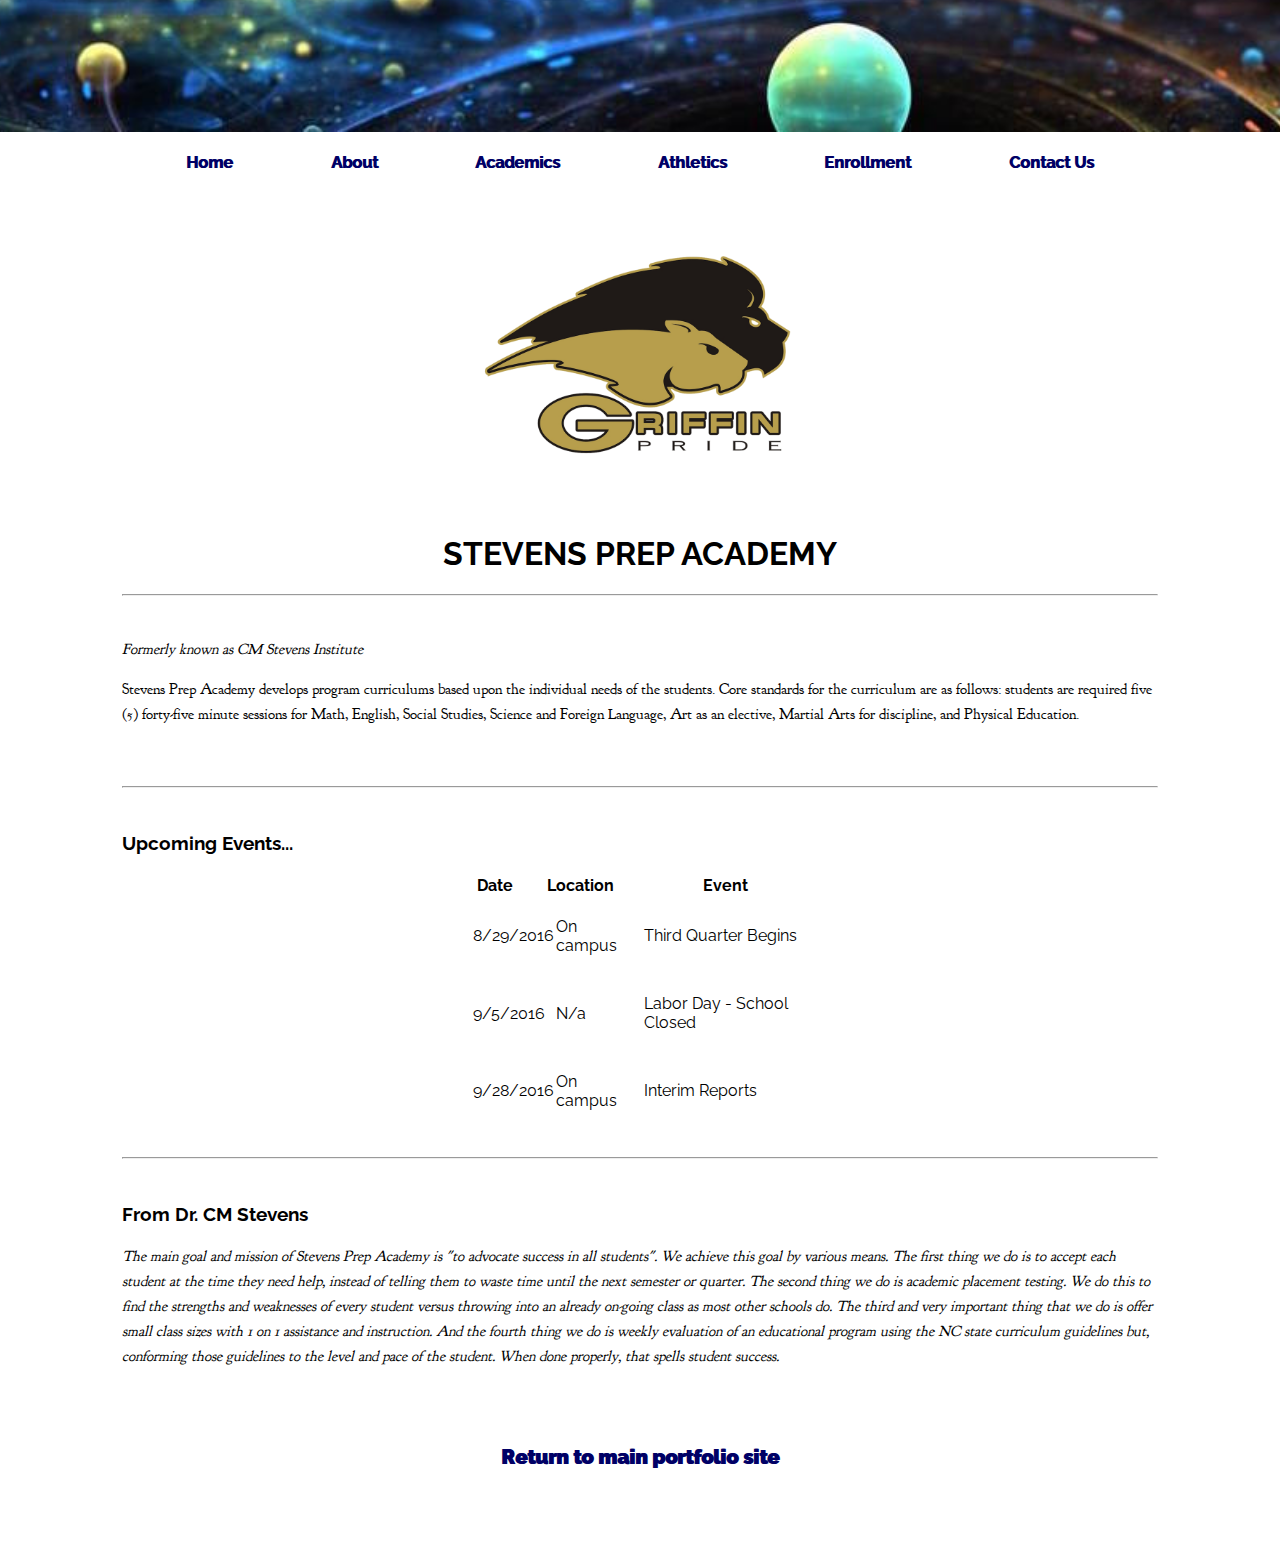
<file: index.html>
<!DOCTYPE html>
<head><link rel="stylesheet" type="text/css" href="style.css">
  <link href='http://fonts.googleapis.com/css?family=Goudy+Bookletter+1911' rel='stylesheet' type='text/css'>
<link href='http://fonts.googleapis.com/css?family=Raleway:100' rel='stylesheet'>
<script src="//ajax.googleapis.com/ajax/libs/jquery/1.10.2/jquery.min.js"></script>
<body>
  <header>
    <img src="image4.jpg" id="bg" alt="">
</header><br/><br/><br/>
  <body>
  <center>
    <nav>
      <a href="www.joytaylorkaufman.com/stevens_academy">Home</a>
      <a href="www.joytaylorkaufman.com/pages/about">About</a>
      <a href="www.joytaylorkaufman.com/pages/academics">Academics</a>
      <a href="www.joytaylorkaufman.com/pages/athletics">Athletics</a>
      <a href="www.joytaylorkaufman.com/pages/enrollment">Enrollment</a>
      <a href="www.joytaylorkaufman.com/pages/contact_us">Contact Us</a>
    </nav><br/>
      <img src="griffin-middle-pride.png" id="logo" alt="Home of the Golden Griffins"/></div><br/><br/><br/><br/>
      <h1>STEVENS PREP ACADEMY</h1>
  </center>
    <div><hr><br/>
      <p><i>Formerly known as CM Stevens Institute</i></p>
      <p>Stevens Prep Academy develops program curriculums based upon the individual needs of the students. Core standards for the curriculum are as follows: students are required five (5) forty-five minute sessions for Math, English, Social Studies, Science and Foreign Language, Art as an elective, Martial Arts for discipline, and Physical Education.</p>
    </div>
  <div><br/><br/><hr><br/>
      <h3>Upcoming Events...</h3>
      <center>
      <table>
        <tr><th>Date</th><th>Location</th><th>Event</th></tr>
        <tr><td>8/29/2016</td><td>On campus</td><td>Third Quarter Begins</td></tr>
        <tr><td>9/5/2016</td><td>N/a</td><td>Labor Day - School Closed</td></tr>
        <tr><td>9/28/2016</td><td>On campus</td><td>Interim Reports</td></tr>
      </table><br/><hr><br/>
    </center>
    </div>
    <div>
      <h3>From Dr. CM Stevens</h3>
      <p><i>The main goal and mission of Stevens Prep Academy is "to advocate success in all students".  We achieve this goal by various means.
        The first thing we do is to accept each student at the time they need help, instead of telling them to waste time until the next semester or quarter.
        The second thing we do is academic placement testing.  We do this to find the strengths and weaknesses of every student versus throwing into an already on-going class as most other schools do.
        The third and very important thing that we do is offer small class sizes with 1 on 1 assistance and instruction. And the fourth thing we do is weekly
        evaluation of an educational program using the NC state curriculum guidelines but, conforming those guidelines to the level and pace of the student. When
        done properly, that spells student success.</i></p>
      </div>
    </aside><br/><br/>
    <center><h6><a href="www.joytaylorkaufman.com" style="font-size:20px">Return to main portfolio site</a></h6></center>
</body>
</html>
</file>
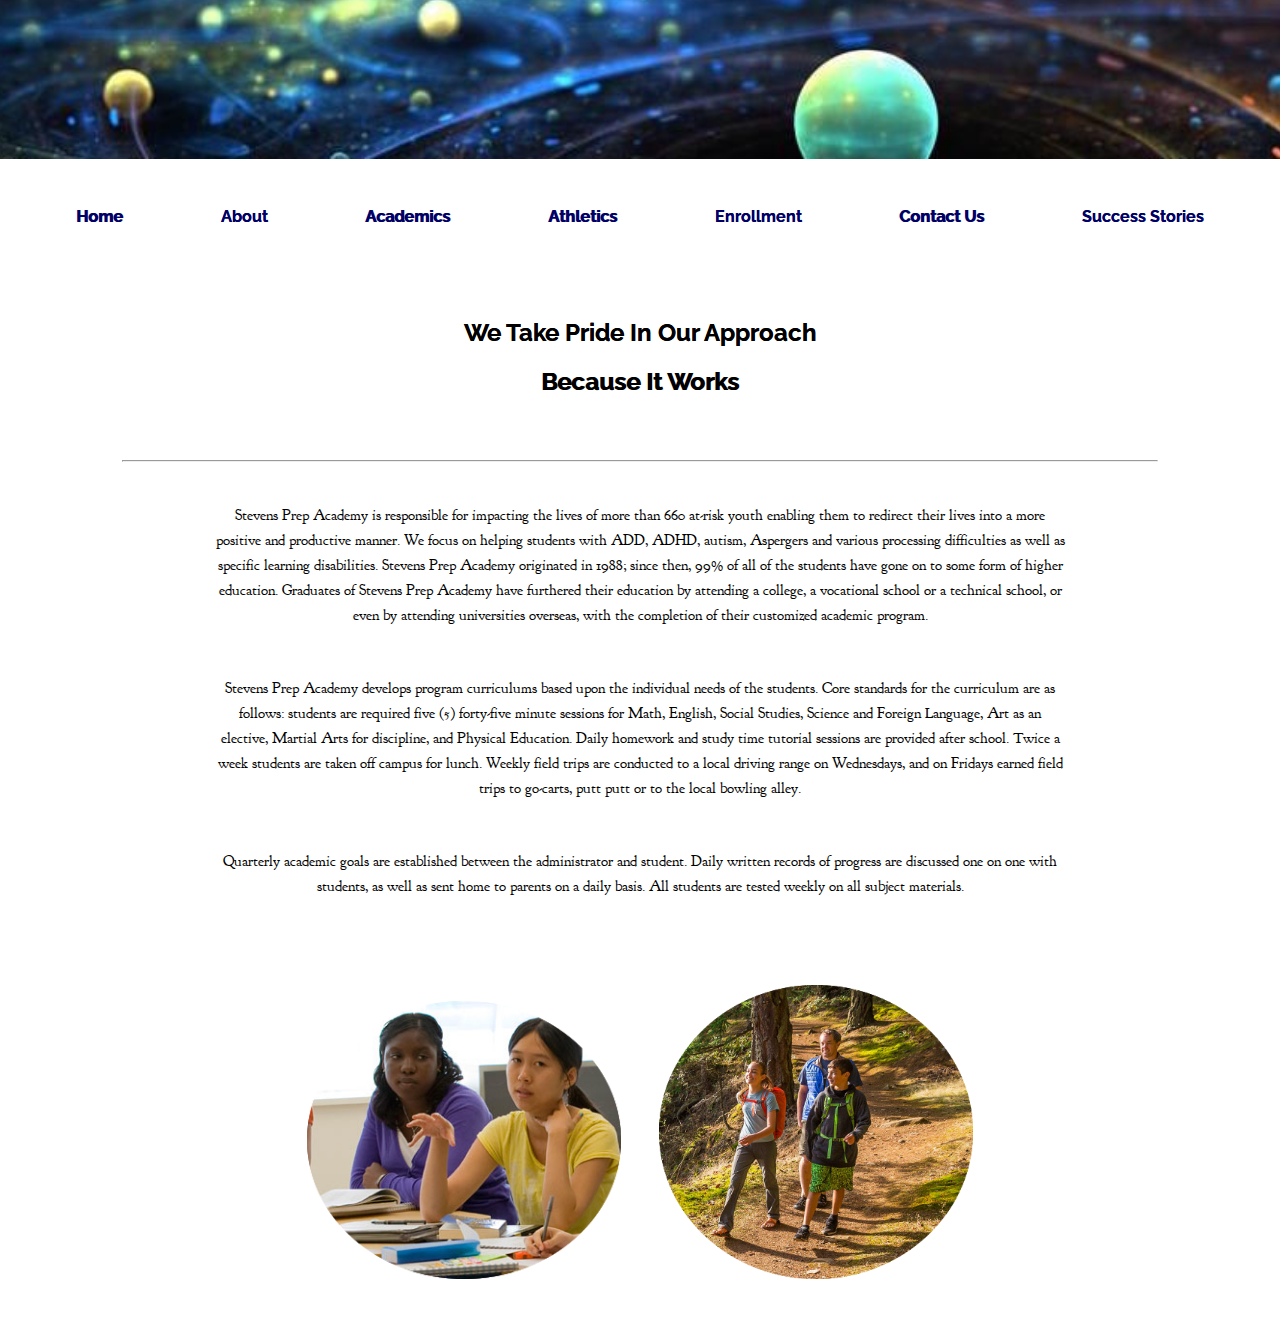
<file: pages/about.html>
<!DOCTYPE html>
<head>
  <link rel="stylesheet" type="text/css" href="style.css">
  <link href='http://fonts.googleapis.com/css?family=Goudy+Bookletter+1911' rel='stylesheet' type='text/css'>
  <link href='http://fonts.googleapis.com/css?family=Raleway:100' rel='stylesheet'>
  <script src="//ajax.googleapis.com/ajax/libs/jquery/1.10.2/jquery.min.js"></script>
  <body>
  <header>
    <img src="image5.jpg" id="bg" alt="">
  </header><br/><br/><br/>
  <body>
  <center>
    <nav>
      <a href="http://www.joytaylorkaufman.com/stevens_academy">Home</a>
      <a href="http://www.joytaylorkaufman.com/stevens_academy/pages/about">About</a>
      <a href="http://www.joytaylorkaufman.com/stevens_academy/pages/academics">Academics</a>
      <a href="http://www.joytaylorkaufman.com/stevens_academy/pages/athletics">Athletics</a>
      <a href="http://www.joytaylorkaufman.com/stevens_academy/pages/enrollment">Enrollment</a>
      <a href="http://www.joytaylorkaufman.com/stevens_academy/pages/contact_us">Contact Us</a>
      <a href="http://www.joytaylorkaufman.com/stevens_academy/pages/success_stories">Success Stories</a>
    </nav><br/><br/><br/><br/>
</head>
<body>
<center><h2>We Take Pride In Our Approach</h2>
<h2>Because It Works</h2><br/><br/></center>
<div id="para"><hr>
  <div><br/><p>Stevens Prep Academy is responsible for impacting the lives of more than 660 at-risk
  youth enabling them to redirect their lives into a more positive and productive manner.
  We focus on helping students with ADD, ADHD, autism, Aspergers and various processing
  difficulties as well as specific learning disabilities.  Stevens Prep Academy originated
  in 1988; since then, 99% of all of the students have gone on to some form of higher
  education. Graduates of Stevens Prep Academy have furthered their education by attending
  a college, a vocational school or a technical school, or even by attending universities
  overseas, with the completion of their customized academic program.<p></div><br/>
  <div><p>Stevens Prep Academy develops program curriculums based upon the individual needs of
  the students. Core standards for the curriculum are as follows: students are required
  five (5) forty-five minute sessions for Math, English, Social Studies, Science and
  Foreign Language,  Art as an elective, Martial  Arts for discipline, and Physical
  Education.  Daily homework and study time tutorial sessions are provided after school.
  Twice a week students are taken off campus for lunch.  Weekly field trips are conducted
  to a local driving range on Wednesdays, and on Fridays earned field trips to go-carts,
  putt putt or to the local bowling alley.</p></div><br/>
  <div><p>Quarterly academic goals are established between the administrator and student. Daily
  written records of progress are discussed one on one with students, as well as sent home
  to parents on a daily basis. All students are tested weekly on all subject materials.</p></div>
  <div><br/><br/><br/>
    <img src="kids.png" img id="shift_format" alt="Social Studies"/>
    <img src="hiking.png" alt="School spirit day"/>
  </div>
</body>
</html>
</file>
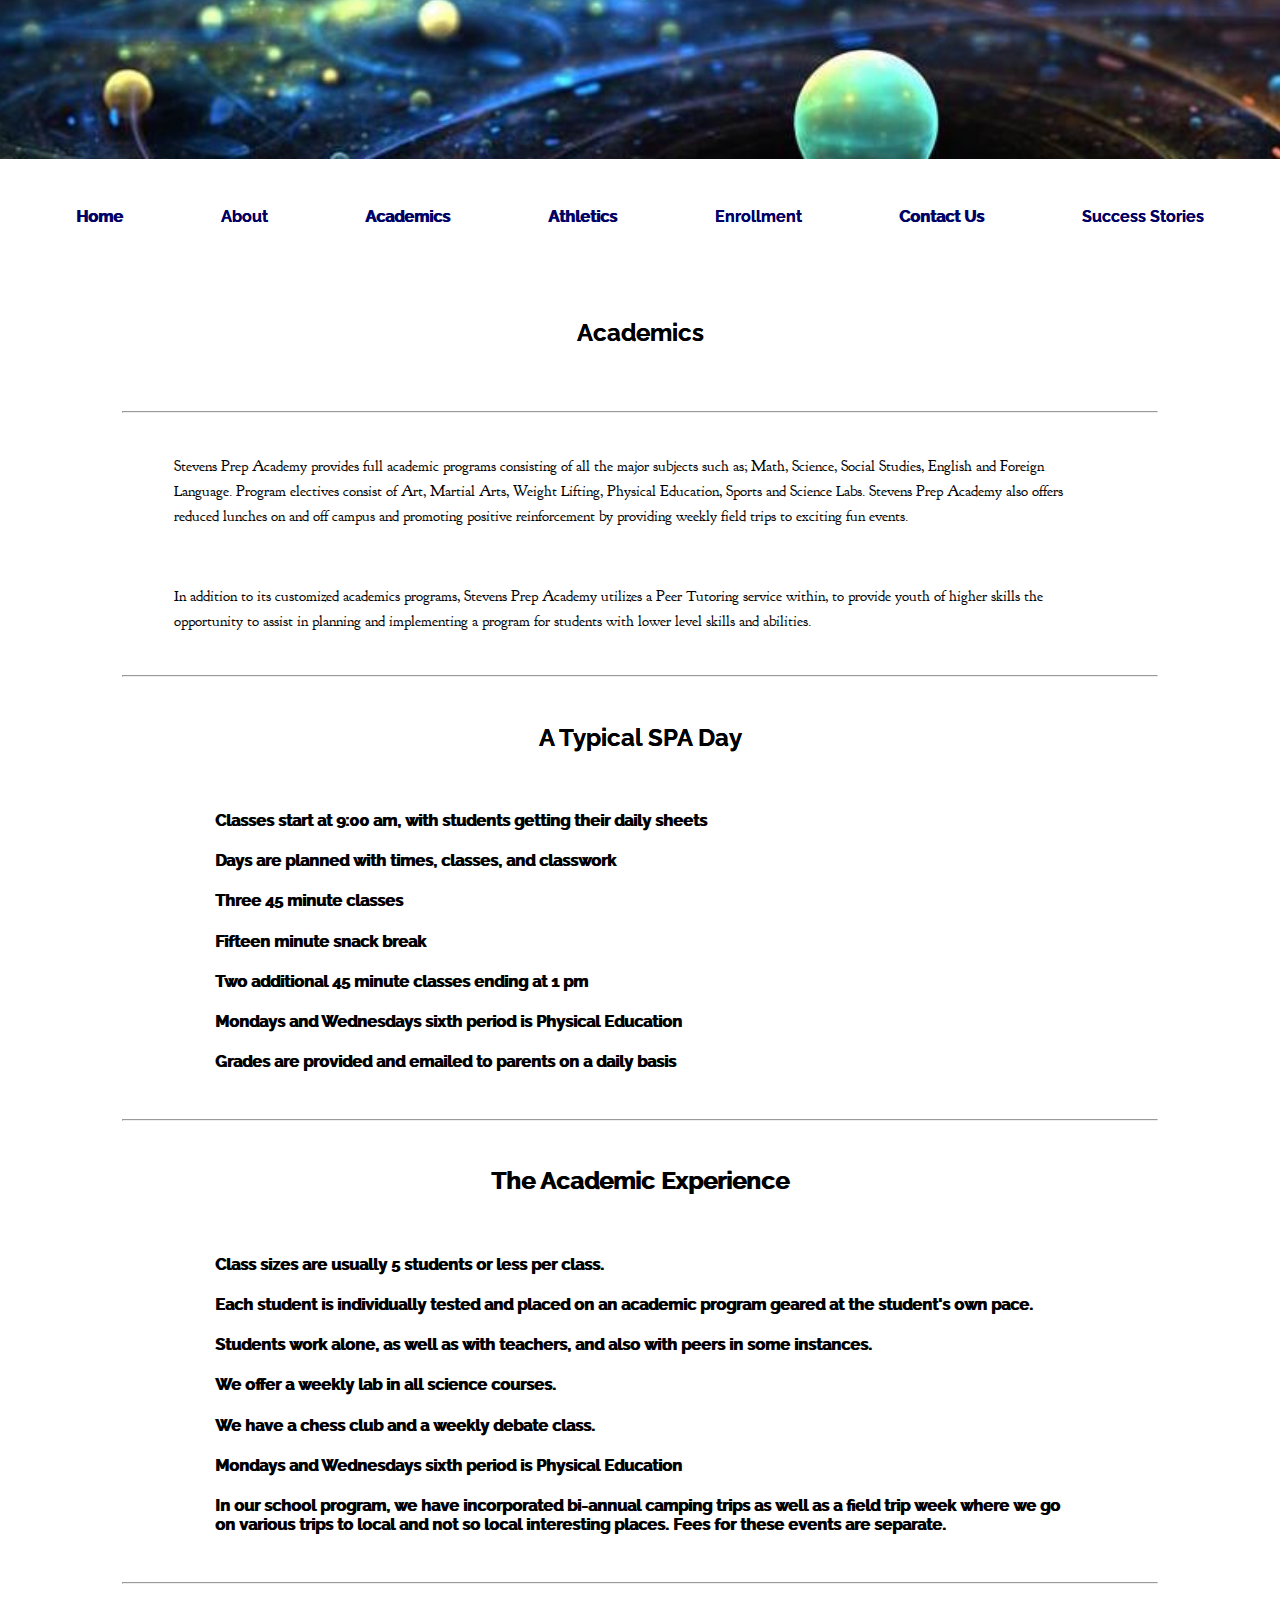
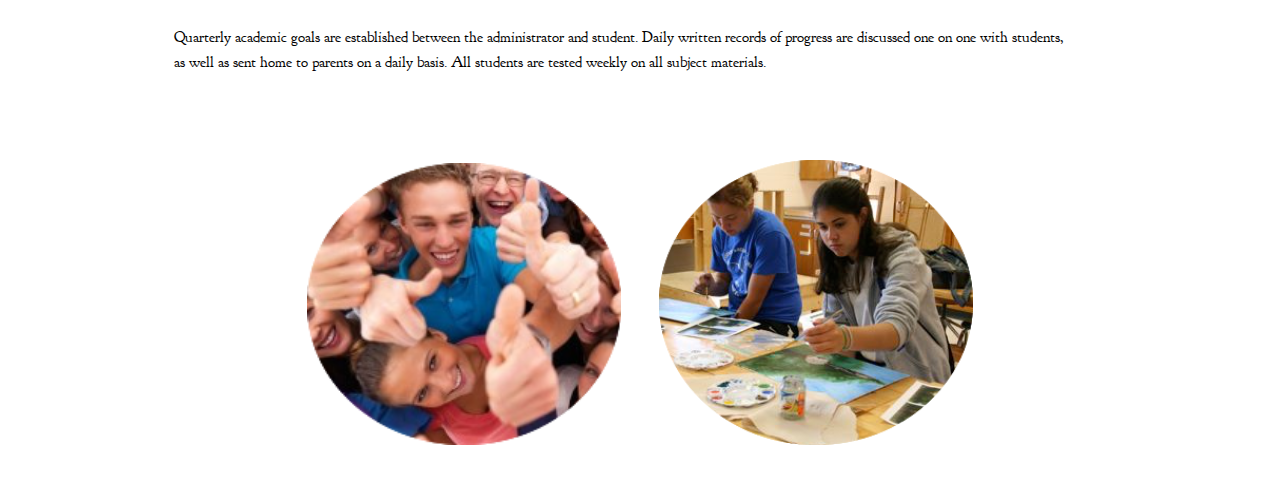
<file: pages/academics.html>
<!DOCTYPE html>
<head>
  <link rel="stylesheet" type="text/css" href="style.css">
  <link href='http://fonts.googleapis.com/css?family=Goudy+Bookletter+1911' rel='stylesheet' type='text/css'>
  <link href='http://fonts.googleapis.com/css?family=Raleway:100' rel='stylesheet'>
  <script src="//ajax.googleapis.com/ajax/libs/jquery/1.10.2/jquery.min.js"></script>
  <body>
  <header>
    <img src="image5.jpg" id="bg" alt="">
  </header><br/><br/><br/>
  <body>
  <center>
    <nav>
      <a href="http://www.joytaylorkaufman.com/stevens_academy">Home</a>
      <a href="http://www.joytaylorkaufman.com/stevens_academy/pages/about">About</a>
      <a href="http://www.joytaylorkaufman.com/stevens_academy/pages/academics">Academics</a>
      <a href="http://www.joytaylorkaufman.com/stevens_academy/pages/athletics">Athletics</a>
      <a href="http://www.joytaylorkaufman.com/stevens_academy/pages/enrollment">Enrollment</a>
      <a href="http://www.joytaylorkaufman.com/stevens_academy/pages/contact_us">Contact Us</a>
      <a href="http://www.joytaylorkaufman.com/stevens_academy/pages/success_stories">Success Stories</a>
    </nav><br/><br/><br/><br/>
</head>
<body>
<h2>Academics</h2><br/><br/></center>
<div><hr><br/>
  <div id="content_indent">
    <p>Stevens Prep Academy provides full academic programs consisting of all the major subjects such
      as; Math, Science, Social Studies, English and Foreign Language. Program electives consist of Art,
      Martial Arts, Weight Lifting, Physical Education, Sports and Science Labs. Stevens Prep Academy
      also offers reduced lunches on and off campus and promoting positive reinforcement by providing
      weekly field trips to exciting fun events.<p><br/>
   <p>In addition to its customized academics programs, Stevens Prep Academy utilizes a Peer Tutoring
      service within, to provide youth of higher skills the opportunity to assist in planning and
      implementing a program for students with lower level skills and abilities.</p><br/>
   </div><hr><br/>
   <center><h2>A Typical SPA Day</h2></center>
  <div><br/></div>
  <div><table>
    <tr><h4>Classes start at 9:00 am, with students getting their daily sheets</h4></tr>
    <tr><h4>Days are planned with times, classes, and classwork</h4></tr>
    <tr><h4>Three 45 minute classes</h4></tr>
    <tr><h4>Fifteen minute snack break</h4></tr>
    <tr><h4>Two additional 45 minute classes ending at 1 pm</h4></tr>
    <tr><h4>Mondays and Wednesdays sixth period is Physical Education</h4></tr>
    <tr><h4>Grades are provided and emailed to parents on a daily basis</h4></tr>
  </table><br/></div><hr><br/>
  <center><h2>The Academic Experience</h2></center><br/>
  <div>
    <table><div>
      <tr><h4>Class sizes are usually 5 students or less per class.</h4></tr>
      <tr><h4>Each student is individually tested and placed on an academic program geared at the
      student's own pace.</h4></tr>
      <tr><h4>Students work alone, as well as with teachers, and also with peers in some instances.</h4></tr>
      <tr><h4>We offer a weekly lab in all science courses.</h4></tr>
      <tr><h4>We have a chess club and a weekly debate class.</h4></tr>
      <tr><h4>Mondays and Wednesdays sixth period is Physical Education</h4></tr>
      <tr><h4>In our school program, we have incorporated bi-annual camping trips as well as a field trip
      week where we go on various trips to local and not so local interesting places. Fees for these
      events are separate.</h4></tr>
    </table></div><br/><hr>
  <div id="content_indent"><br/><p>Quarterly academic goals are established between the administrator and student. Daily
  written records of progress are discussed one on one with students, as well as sent home
  to parents on a daily basis. All students are tested weekly on all subject materials.</p></div>
  <div><br/><br/><br/><center>
    <img src="image1.png" alt="Social Studies"/>
    <img src="art.png" alt="School spirit day"/>
  </center></div>
</body>
</html>
</file>
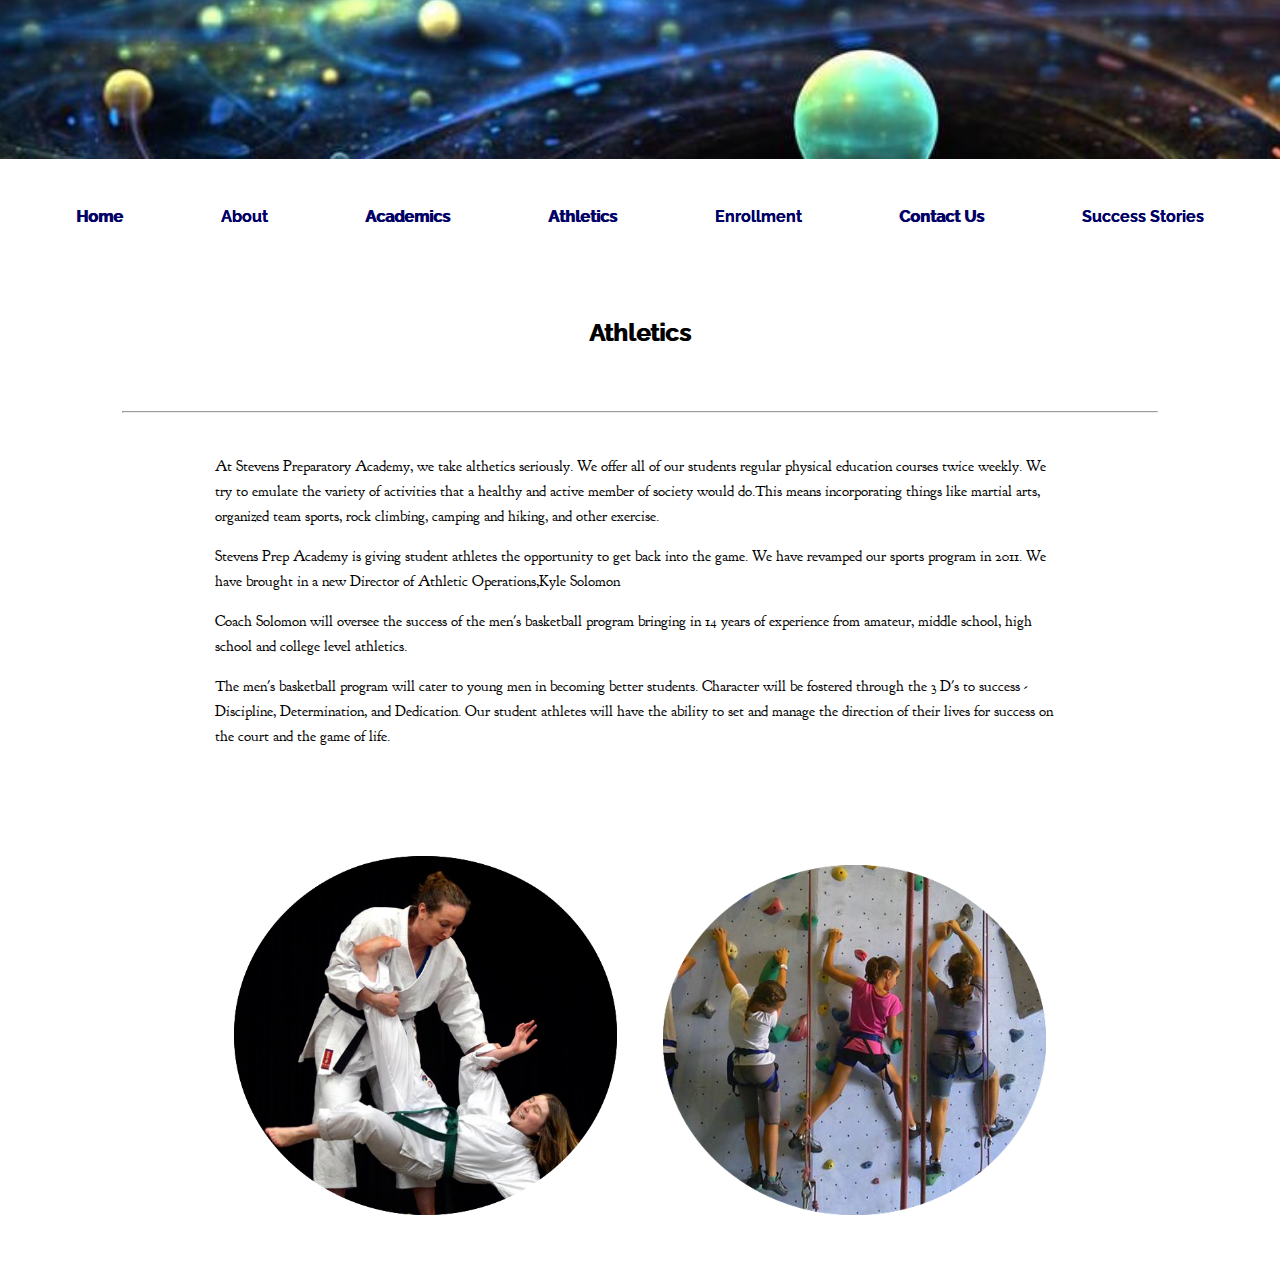
<file: pages/athletics.html>
<!DOCTYPE html>
<head>
  <link rel="stylesheet" type="text/css" href="style.css">
  <link href='http://fonts.googleapis.com/css?family=Goudy+Bookletter+1911' rel='stylesheet' type='text/css'>
  <link href='http://fonts.googleapis.com/css?family=Raleway:100' rel='stylesheet'>
  <script src="//ajax.googleapis.com/ajax/libs/jquery/1.10.2/jquery.min.js"></script>
  <body>
  <header>
    <img src="image5.jpg" id="bg" alt="">
  </header><br/><br/><br/>
  <body>
  <center>
    <nav>
      <a href="www.joytaylorkaufman.com/stevens_academy">Home</a>
      <a href="www.joytaylorkaufman.com/pages/about">About</a>
      <a href="www.joytaylorkaufman.com/pages/academics">Academics</a>
      <a href="www.joytaylorkaufman.com/pages/athletics">Athletics</a>
      <a href="www.joytaylorkaufman.com/pages/enrollment">Enrollment</a>
      <a href="www.joytaylorkaufman.com/pages/contact_us">Contact Us</a>
      <a href="www.joytaylorkaufman.com/success_stories">Success Stories</a>
    </nav><br/><br/><br/><br/>
</head>
<body>
<h2>Athletics</h2><br/><br/></center>
  <div><hr><br/><div>
    <p>At Stevens Preparatory Academy, we take althetics seriously. We offer all of our students regular
      physical education courses twice weekly. We try to emulate the variety of activities that a healthy
      and active member of society would do.This means incorporating things like martial arts, organized
      team sports, rock climbing, camping and hiking, and other exercise.</p>
    <p>Stevens Prep Academy is giving student athletes the opportunity to get back into the game. We have
      revamped our sports program in 2011. We have brought in a new Director of Athletic Operations,Kyle
      Solomon</p>
    <p>Coach Solomon will oversee the success of the men's basketball program bringing in 14 years of
      experience from amateur, middle school, high school and college level athletics.</p>
    <p>The men's basketball program will cater to young men in becoming better students. Character will
      be fostered through the 3 D's to success - Discipline, Determination, and Dedication. Our student
      athletes will have the ability to set and manage the direction of their lives for
      success on the court and the game of life.</p>
    </div><br/></div>
  <div><br/><br/><br/><center>
    <img src="karate.png" alt="Martial Arts"/>
    <img src="kids3__large.png" alt="Rock Climbing!"/>
  </center></div>
</body>
</html>
</file>
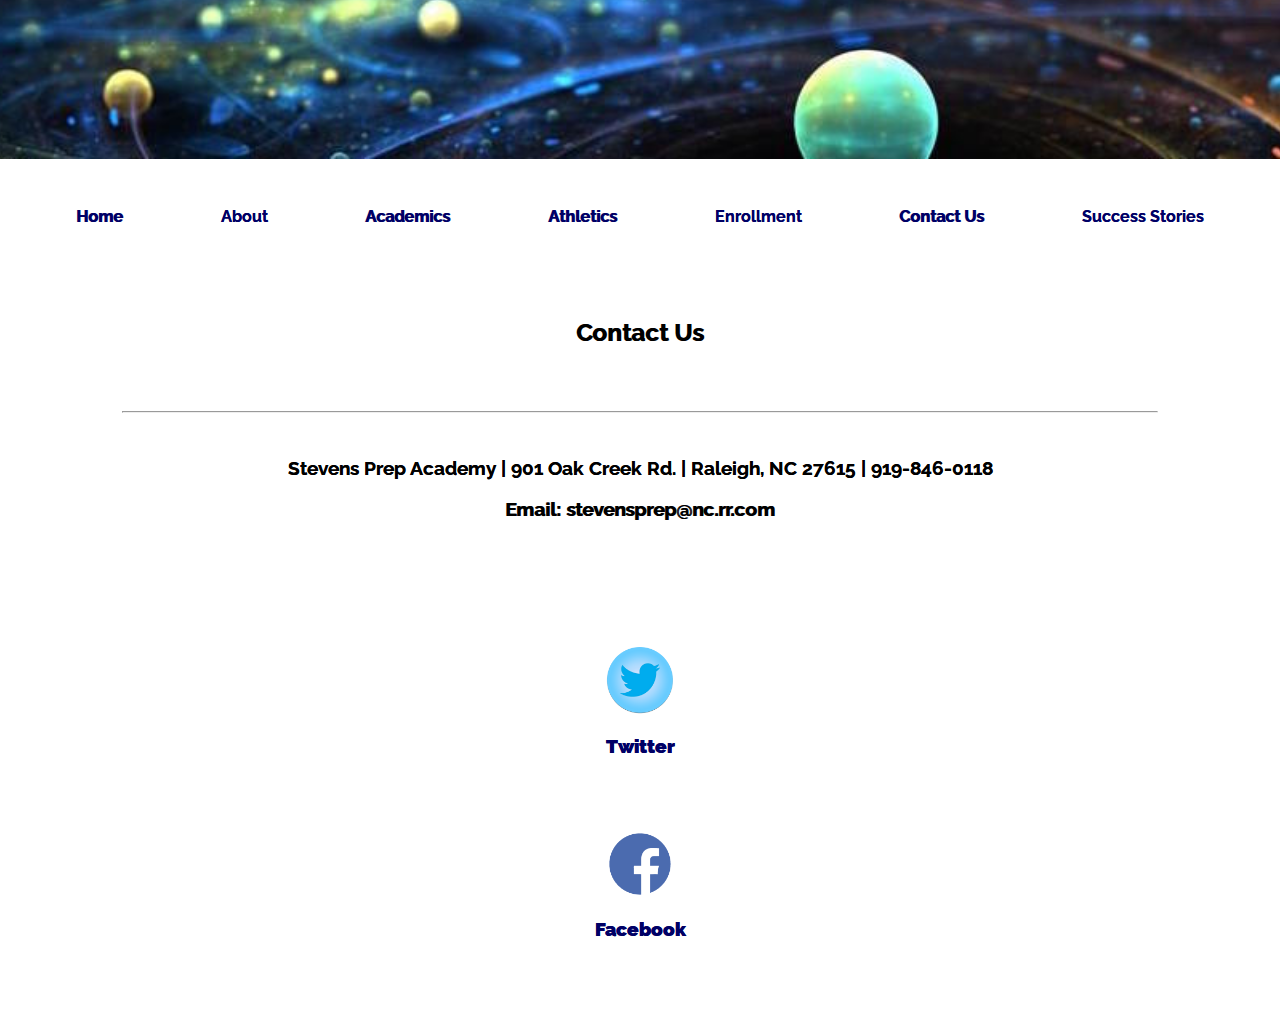
<file: pages/contact_us.html>
<!DOCTYPE html>
<head>
  <link rel="stylesheet" type="text/css" href="style.css">
  <link href='http://fonts.googleapis.com/css?family=Goudy+Bookletter+1911' rel='stylesheet' type='text/css'>
  <link href='http://fonts.googleapis.com/css?family=Raleway:100' rel='stylesheet'>
  <script src="//ajax.googleapis.com/ajax/libs/jquery/1.10.2/jquery.min.js"></script>
  <body>
  <header>
    <img src="image5.jpg" id="bg" alt="">
  </header><br/><br/><br/>
  <body>
  <center>
    <nav>
      <a href="www.joytaylorkaufman.com/stevens_academy">Home</a>
      <a href="www.joytaylorkaufman.com/pages/about">About</a>
      <a href="www.joytaylorkaufman.com/pages/academics">Academics</a>
      <a href="www.joytaylorkaufman.com/pages/athletics">Athletics</a>
      <a href="www.joytaylorkaufman.com/pages/enrollment">Enrollment</a>
      <a href="www.joytaylorkaufman.com/pages/contact_us">Contact Us</a>
      <a href="www.joytaylorkaufman.com/success_stories">Success Stories</a>
    </nav><br/><br/><br/><br/>
</head>
<body>
<h2>Contact Us</h2><br/><br/></center>
  <div><hr><br/><div>
  <center><h3> Stevens Prep Academy  |  901 Oak Creek Rd.  |  Raleigh, NC 27615  |  919-846-0118</h3>
      <h3>Email: stevensprep@nc.rr.com</h3>
    </div><br/></div>
  <div><br/><br/><br/><div><center>
    <h3><img src="twitter.png" id="twitter" alt="Twitter"/><br/>
      <a href="https://twitter.com/stevensprep">Twitter</a></h3><br/>
    <h3><img src="Facebook.png" id="facebook" alt"Facebook"/><br/>
      <a href="https://www.facebook.com/Stevens-Prep-Academy-266888909273/?ref=ts">Facebook</a></h3>
  </center></div>
</body>
</html>
</file>
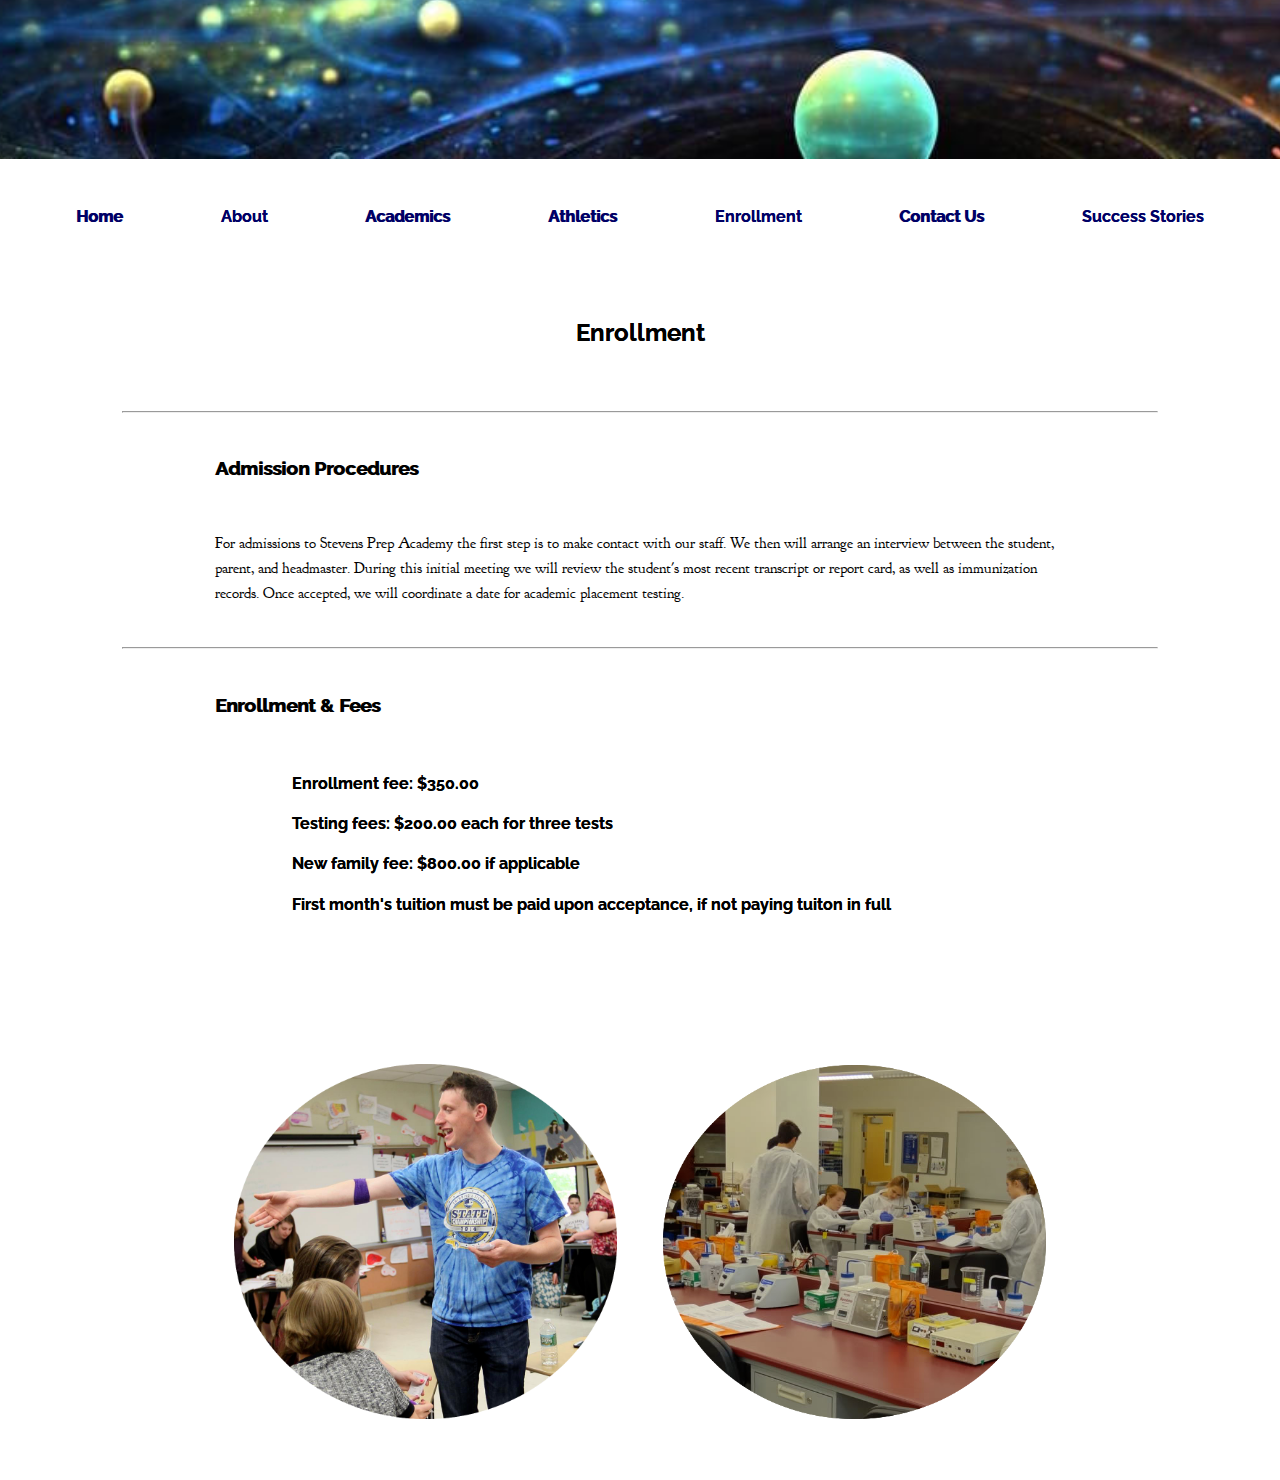
<file: pages/enrollment.html>
<!DOCTYPE html>
<head>
  <link rel="stylesheet" type="text/css" href="style.css">
  <link href='http://fonts.googleapis.com/css?family=Goudy+Bookletter+1911' rel='stylesheet' type='text/css'>
  <link href='http://fonts.googleapis.com/css?family=Raleway:100' rel='stylesheet'>
  <script src="//ajax.googleapis.com/ajax/libs/jquery/1.10.2/jquery.min.js"></script>
  <body>
  <header>
    <img src="image5.jpg" id="bg" alt="">
  </header><br/><br/><br/>
  <body>
  <center>
    <nav>
      <a href="www.joytaylorkaufman.com/stevens_academy">Home</a>
      <a href="www.joytaylorkaufman.com/pages/about">About</a>
      <a href="www.joytaylorkaufman.com/pages/academics">Academics</a>
      <a href="www.joytaylorkaufman.com/pages/athletics">Athletics</a>
      <a href="www.joytaylorkaufman.com/pages/enrollment">Enrollment</a>
      <a href="www.joytaylorkaufman.com/pages/contact_us">Contact Us</a>
      <a href="www.joytaylorkaufman.com/success_stories">Success Stories</a>
    </nav><br/><br/><br/><br/>
</head>
<body>
<h2>Enrollment</h2><br/><br/></center>
  <div><hr>
  <div><br/><h3>Admission Procedures</h3><br/>
    <p>For admissions to Stevens Prep Academy the first step is to make contact with our staff. We then will
      arrange an interview between the student, parent, and headmaster. During this initial meeting we will
      review the student's most recent transcript or report card, as well as immunization records. Once accepted,
      we will coordinate a date for academic placement testing.</p>
  <br/></div><hr><br/>
  <div><h3>Enrollment & Fees</h3><br/>
    <div><table>
      <tr><h4>Enrollment fee: $350.00</h5></tr>
      <tr><h4>Testing fees: $200.00 each for three tests</h4></tr>
      <tr><h4>New family fee: $800.00 if applicable</h4></tr>
      <tr><h4>First month's tuition must be paid upon acceptance, if not paying tuiton in full</h4></tr>
    </table><br/></div><br/>
    </div><br/></div>
  <div><br/><br/><br/><center>
    <img src="educator.png" alt="One of our classes"/>
    <img src="lab.png"/>
  </center>
</body>
</html>
</file>
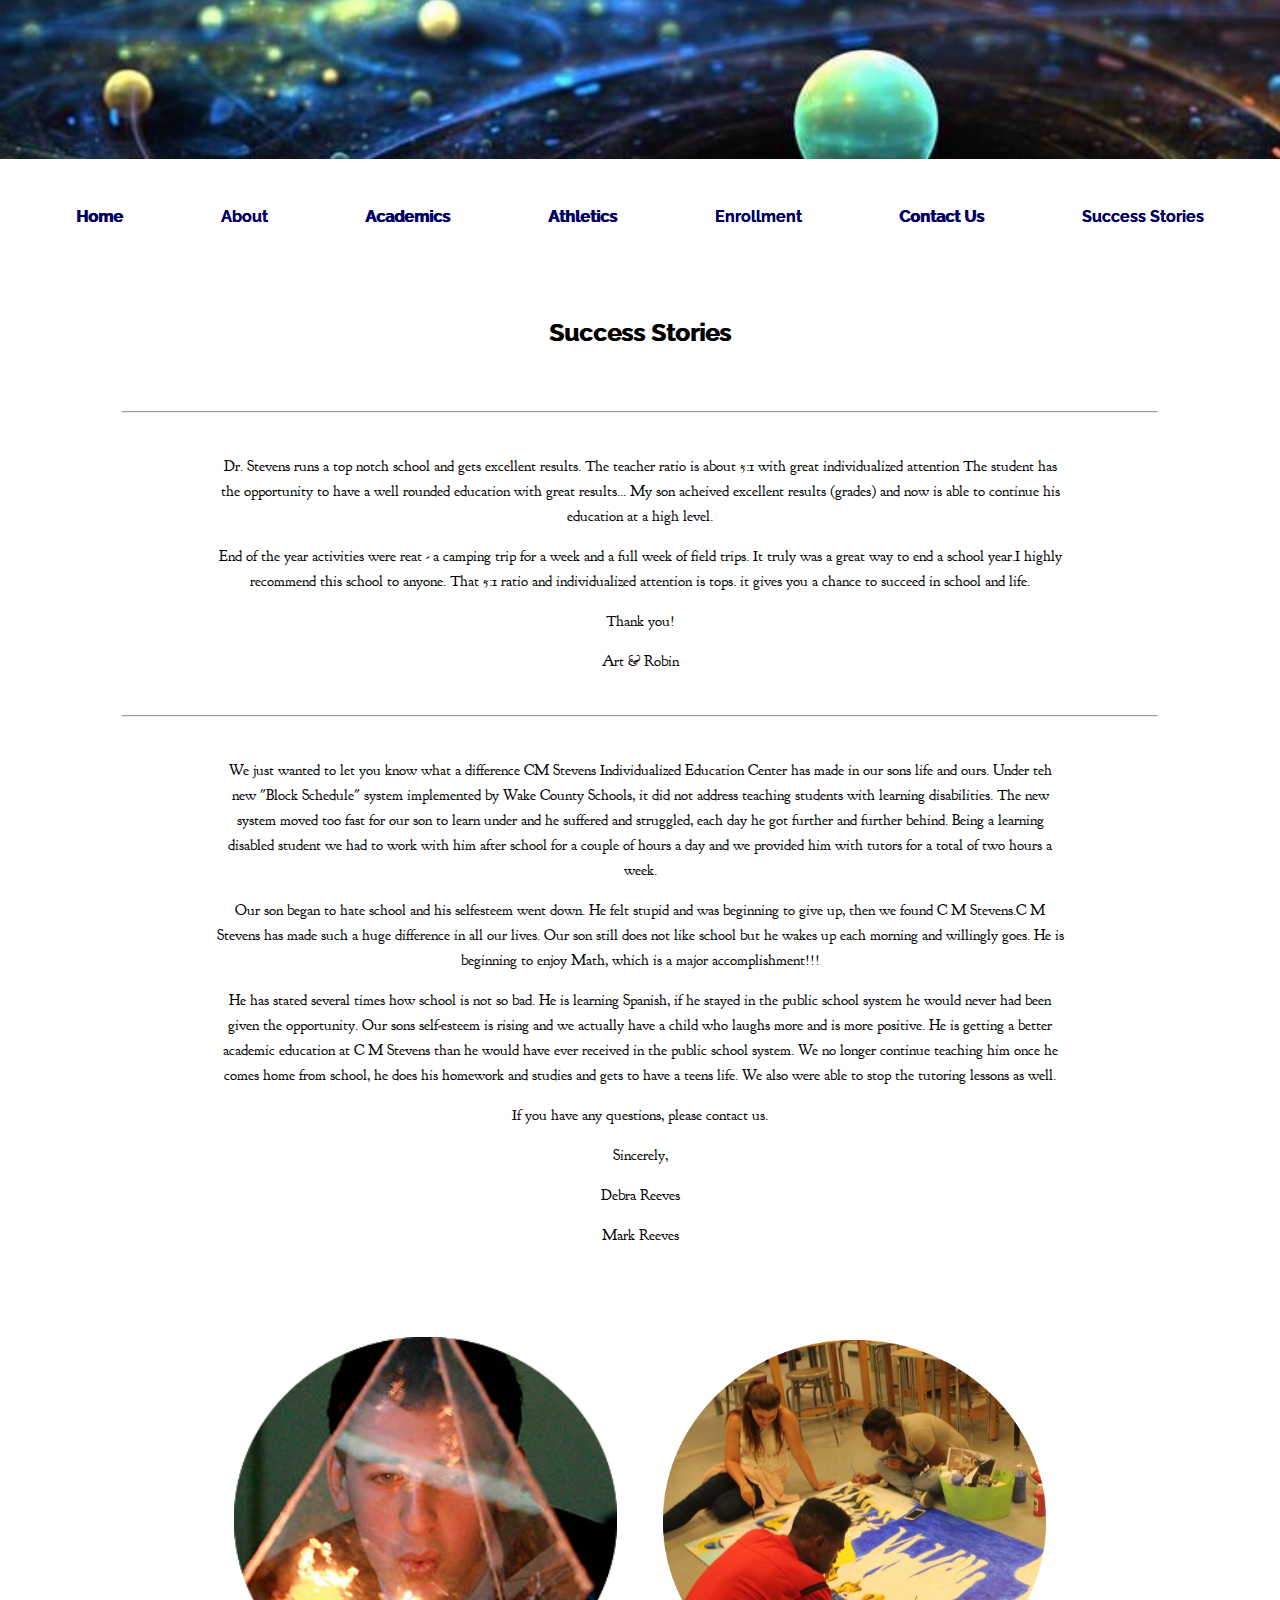
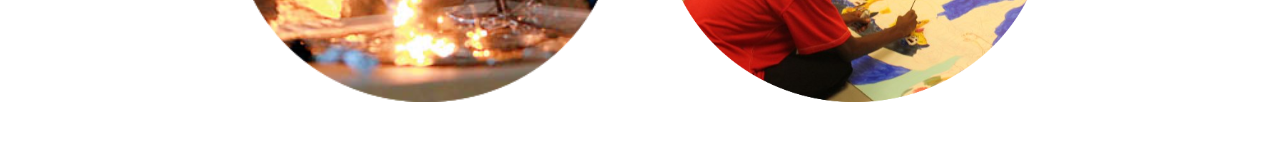
<file: pages/success_stories.html>
<!DOCTYPE html>
<head>
  <link rel="stylesheet" type="text/css" href="style.css">
  <link href='http://fonts.googleapis.com/css?family=Goudy+Bookletter+1911' rel='stylesheet' type='text/css'>
  <link href='http://fonts.googleapis.com/css?family=Raleway:100' rel='stylesheet'>
  <script src="//ajax.googleapis.com/ajax/libs/jquery/1.10.2/jquery.min.js"></script>
  <body>
  <header>
    <img src="image5.jpg" id="bg" alt="">
  </header><br/><br/><br/>
  <body>
  <center>
    <nav>
      <a href="www.joytaylorkaufman.com/stevens_academy">Home</a>
      <a href="www.joytaylorkaufman.com/pages/about">About</a>
      <a href="www.joytaylorkaufman.com/pages/academics">Academics</a>
      <a href="www.joytaylorkaufman.com/pages/athletics">Athletics</a>
      <a href="www.joytaylorkaufman.com/pages/enrollment">Enrollment</a>
      <a href="www.joytaylorkaufman.com/pages/contact_us">Contact Us</a>
      <a href="www.joytaylorkaufman.com/success_stories">Success Stories</a>
    </nav><br/><br/><br/><br/>
</head>
<body>
<center>
<h2>Success Stories</h2><br/><br/></center>
<div id="para"><hr>
  <div><br/><p>Dr. Stevens runs a top notch school and gets excellent results. The teacher ratio
    is about 5:1 with great individualized attention The student has the opportunity to have a well
    rounded education with great results... My son acheived excellent results (grades) and now is
    able to continue his education at a high level.</p>
    <p>End of the year activities were reat - a camping trip for a week and a full week of field
    trips. It truly was a great way to end a school year.I highly recommend this school to anyone.
    That 5:1 ratio and individualized attention is tops. it gives you a chance to succeed in school
    and life.</p>
    <p>Thank you!</p>
    <p>Art & Robin</p>
    <p></div><br/><hr><br/>
  <div><p>We just wanted to let you know what a difference CM Stevens Individualized Education Center
     has made in our sons life and ours. Under teh new "Block Schedule" system implemented by Wake
     County Schools, it did not address teaching students with learning disabilities. The new system
     moved too fast for our son to learn under and he suffered and struggled, each day he got further
     and further behind. Being a learning disabled student we had to work with him after school for
     a couple of hours a day and we provided him with tutors for a total of two hours a week. </p>
     <p>Our son began to hate school and his selfesteem went down. He felt stupid and was beginning
      to give up, then we found C M Stevens.C M Stevens has made such a huge difference in all our
      lives. Our son still does not like school but he wakes up each morning and willingly goes. He
      is beginning to enjoy Math, which is a major accomplishment!!!</p>
      <p>He has stated several times how school is not so bad. He is learning Spanish, if he stayed
      in the public school system he would never had been given the opportunity. Our sons self-esteem
      is rising and we actually have a child who laughs more and is more positive. He is getting a
      better academic education at C M Stevens than he would have ever received in the public school
      system. We no longer continue teaching him once he comes home from school, he does his homework
      and studies and gets to have a teens life. We also were able to stop the tutoring lessons as
      well.</p>
      <p>If you have any questions, please contact us.</p>
      <p>Sincerely,</p>
      <p>Debra Reeves</p>
      <p>Mark Reeves</p></div><br/>
<br/><br/>
    <img src="science.png" img id="shift_format" alt="Social Studies"/>
    <img src="mural.png" alt="School spirit day"/>
  </div>
</body>
</html>
</file>
<file: style.css>
html {
  color:black;
}
header {
  min-width: 100% !important;
  margin:-3.5%;
}

/*.nav-up {
  top: -40px; // same as header height. use variables in LESS/SASS
}*/

img{
  width:37%;
  height:37%;
  /*margin:auto;*/
}

footer { background: #ddd;}


nav{
  margin-top:.55%;
  width:100%;
  min-height:5%;
  /*margin-top:-1.25%;*/
}

#bg {
  top: 0;
  left: 0;
  /*margin-top:-2%;*/
  margin-left:-2%;
  margin-right:-7%;
  /*margin-bottom:-3.3%;*/

  /* Preserve aspet ratio */
  min-width: 100%;
  height:25%;
}

a{
  color:#000066;
  text-decoration:none;
  margin:auto;
  padding:3.7%;
  align-content:space-between;
  margin-top:-1%;
  margin-bottom:2%;
  min-width:100%;
  font-family: 'Raleway', Helvetica, Arial, sans-serif;
  text-shadow: 1px 0;
  font-weight:bolder;
}

div{
  margin-left:9%;
  margin-right:9%;
  border-style:single;
}

a:hover{
  text-decoration:underline;
  font-weight:900px;
}

th{
	font-family: 'Raleway', Helvetica, Arial, sans-serif;
}

tr{
	font-family: 'Raleway', Helvetica, Arial, sans-serif;
  border-style:single;
}

#logo{
  margin-top:5%;
  align-content:center;
  height:25%;
  width:25%;
}

td{
  margin:.5%;
  padding:5%;
}

table{
  table-layout:fixed;
  column-width:10%auto;
}

h1 {
	font-family: 'Raleway', Helvetica, Arial, sans-serif;

}

h2{
	font-family: 'Raleway', Helvetica, Arial, sans-serif;
}

h3{
	font-family: 'Raleway', Helvetica, Arial, sans-serif;
}

h4{
	font-family: 'Raleway', Helvetica, Arial, sans-serif;
}

h5{
	font-family: 'Raleway', Helvetica, Arial, sans-serif;
}

h6{
	font-family: 'Raleway', Helvetica, Arial, sans-serif;
}



p {
	font-family: 'Goudy Bookletter 1911', Georgia, Times, serif;
	font-size: 15px;
	line-height: 25px;
}
</file>
<file: pages/style.css>
html {
  color:black;
}
header {
  min-width: 100% !important;
  margin:-3.5%;
}

li{
  align:left;
}

ul{
  align:left;
}

/*.nav-up {
  top: -40px; // same as header height. use variables in LESS/SASS
}*/

img{
  width:37%;
  height:37%;
  padding:2%;
}

#facebook{
  width:8% !important;
  height:8% !important;
}

#twitter{
  width:8% !important;
  height:8% !important;
}

footer { background: #ddd;}


nav{
  margin-top:.55%;
  width:100%;
  min-height:5%;
  /*margin-top:-1.25%;*/
}

#bg {
  top: 0;
  left: 0;
  /*margin-top:-2%;*/
  margin-left:-2%;
  margin-right:-7%;
  /*margin-bottom:-3.3%;*/

  /* Preserve aspet ratio */
  min-width: 100%;
  height:25%;
}

a{
  color:#000066;
  text-decoration:none;
  margin:auto;
  padding:3.7%;
  align-content:space-between;
  margin-top:-1%;
  margin-bottom:2%;
  min-width:100%;
  font-family: 'Raleway', Helvetica, Arial, sans-serif;
  text-shadow: .5px 0;
  font-weight:bolder;
}

div{
  margin-left:9%;
  margin-right:9%;
  border-style:single;
}

#content_indent{
  margin-left:5%;
}

a:hover{
  text-decoration:underline;
  font-weight:900px;
}

th{
	font-family: 'Raleway', Helvetica, Arial, sans-serif;
}

tr{
	font-family: 'Raleway', Helvetica, Arial, sans-serif;
  border-style:single;
}

#logo{
  margin-top:5%;
  align-content:center;
}

td{
  margin:.5%;
  padding:5%;
}

table{
  table-layout:fixed;
  column-width:10%auto;
}

h1 {
	font-family: 'Raleway', Helvetica, Arial, sans-serif;
  text-shadow: .5px 0;

}

h2{
	font-family: 'Raleway', Helvetica, Arial, sans-serif;
  text-shadow: .5px 0;
}

h3{
	font-family: 'Raleway', Helvetica, Arial, sans-serif;
  text-shadow: .5px 0;
}

h4{
	font-family: 'Raleway', Helvetica, Arial, sans-serif;
  align-content:left;
  align-items:left;
  align-self:left;
  text-shadow: .5px 0;
}

h5{
	font-family: 'Raleway', Helvetica, Arial, sans-serif;
  text-shadow: .5px 0;
}

h6{
	font-family: 'Raleway', Helvetica, Arial, sans-serif;
  text-shadow: .5px 0;
}



p {
	font-family: 'Goudy Bookletter 1911', Georgia, Times, serif;
	font-size: 15px;
	line-height: 25px;
}
</file>
